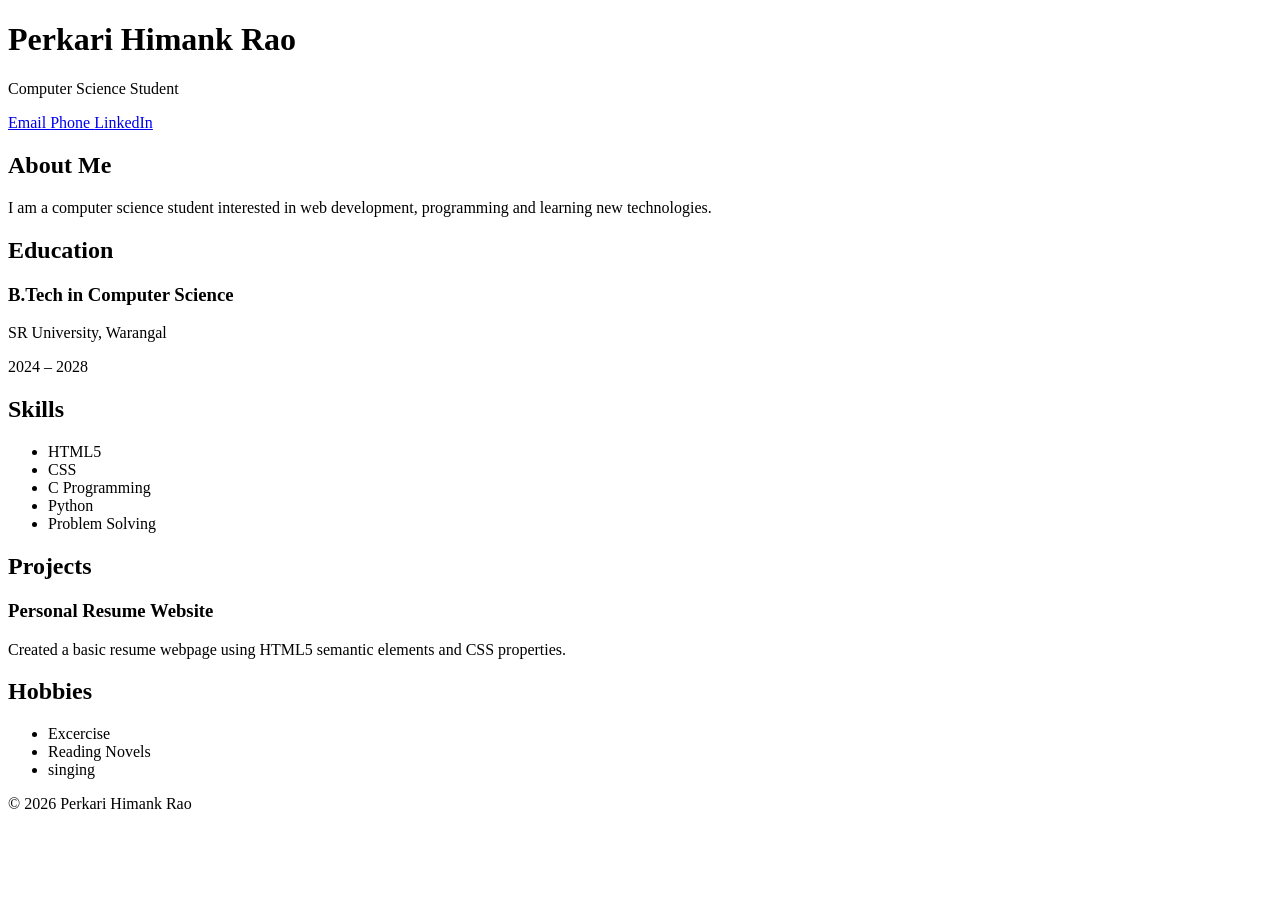
<file: Index.HTML>
<!DOCTYPE html>
<html lang="en">
  <head>
    <title>Resume</title>
  </head>
<body>
  <!-- The entire resume is placed inside this div -->
  <div class="resume-box">

        <header>
            <h1>Perkari Himank Rao</h1>
            <p>Computer Science Student</p>

            <div class="contact-details">
                <a href="mailto:himankraoperkari01@gmail.com">
                    Email
                </a>

                <a href="tel:+917989264570">
                    Phone
                </a>

                <a href=“#”
                   target="https://www.linkedin.com/in/perkari-himank-rao-759092392/">
                    LinkedIn
                </a>
            </div>
        </header>

        <main>

            <section>
                <h2>About Me</h2>

                <p>
                    I am a computer science student interested in web
                    development, programming and learning new technologies.
                </p>
            </section>

            <section>
                <h2>Education</h2>

                <article>
                    <h3>B.Tech in Computer Science</h3>
                    <p>SR University, Warangal</p>
                    <p>2024 – 2028</p>
                </article>
            </section>

            <section>
                <h2>Skills</h2>

                <ul>
                    <li>HTML5</li>
                    <li>CSS</li>
                    <li>C Programming</li>
                    <li>Python</li>
                    <li>Problem Solving</li>
                </ul>
            </section>

            <section>
                <h2>Projects</h2>

                <article>
                    <h3>Personal Resume Website</h3>

                    <p>
                        Created a basic resume webpage using HTML5 semantic
                        elements and CSS properties.
                    </p>
                </article>
            </section>

            <section>
                <h2>Hobbies</h2>

                <ul>
                    <li>Excercise</li>
                    <li>Reading Novels</li>
                    <li>singing</li>
                </ul>
            </section>

        </main>

        <footer>
            <p>&copy; 2026 Perkari Himank Rao</p>
        </footer>

    </div>
  </body>
</html>
</file>
